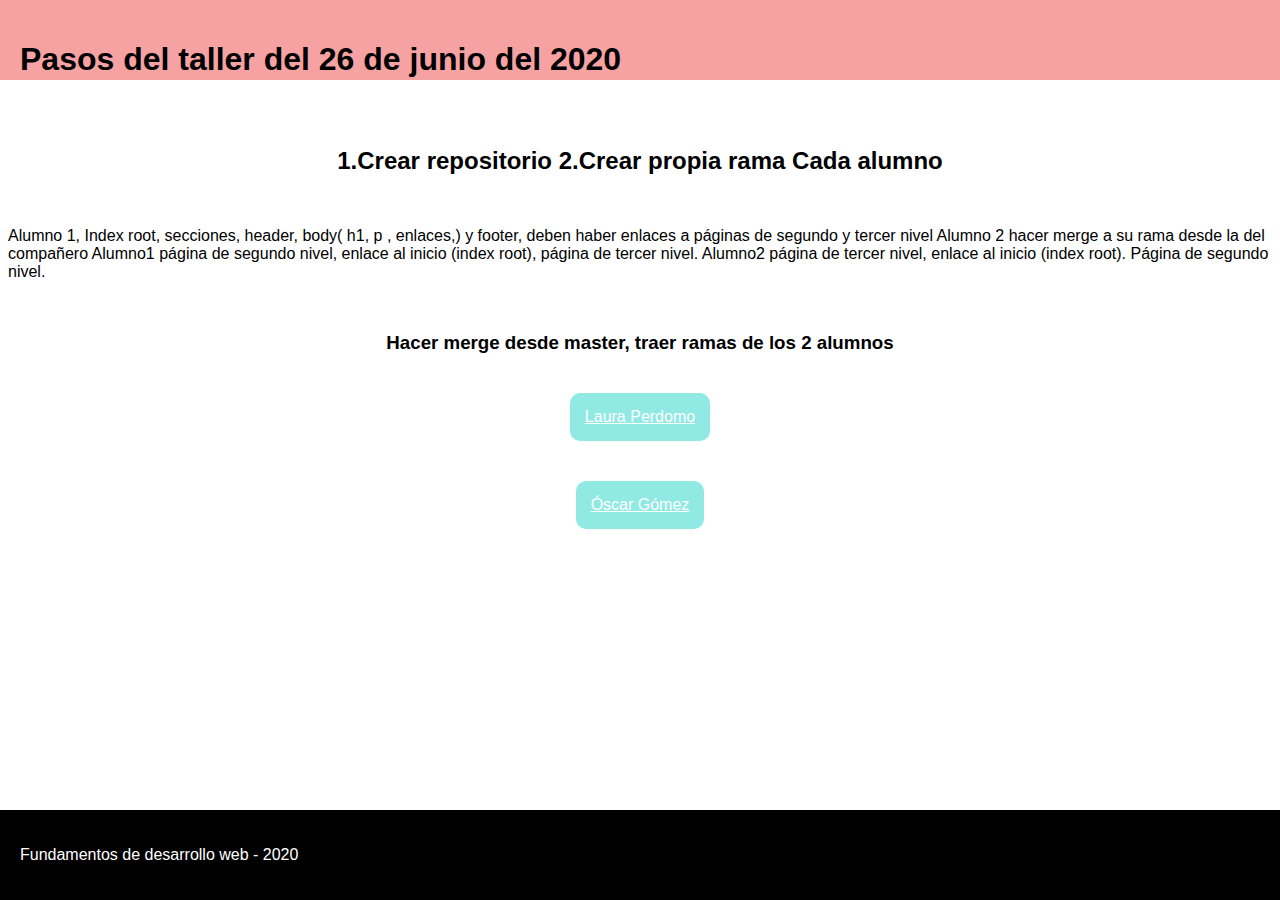
<file: index.html>
<!DOCTYPE html>
<html lang="en">
<head>
    <meta charset="UTF-8">
    <meta name="viewport" content="width=device-width, initial-scale=1.0">
    <link rel="stylesheet" type="text/css" href="./css/style.css">
    <title>Taller 11</title>
</head>
<body>
    <!-- cabecera -->
    <section id="cabecera">
   <h1>Pasos del taller del 26 de junio del 2020</h1> 
   </section>
    <!-- fin de cabecera -->
    <!-- cuerpo -->
    <section id="body">
<h2> 1.Crear repositorio
2.Crear propia rama Cada alumno </h2>

<p></p>Alumno 1, Index root, secciones, header, body( h1, p , enlaces,) y footer, deben haber enlaces a páginas de segundo y tercer nivel
Alumno 2 hacer merge a su rama desde la del compañero 
Alumno1 página de segundo nivel, enlace al inicio (index root), página de tercer nivel.
Alumno2 página de tercer nivel, enlace al inicio (index root). Página de segundo nivel.</p>

<h3>Hacer merge desde master, traer ramas de los 2 alumnos</h3>

 <a href="pages 2/index.html" class="action-button">Laura Perdomo</a>
 <a href="pages 3/index.html" class="action-button">Óscar Gómez</a>
</section>
<!-- fin del cuerpo -->

 <!-- footer -->
 <section id="footer">
    <p >
            Fundamentos de desarrollo web - 2020
    </p>
    
</section>
<!-- fin de footer -->
</body>
</html>
</file>
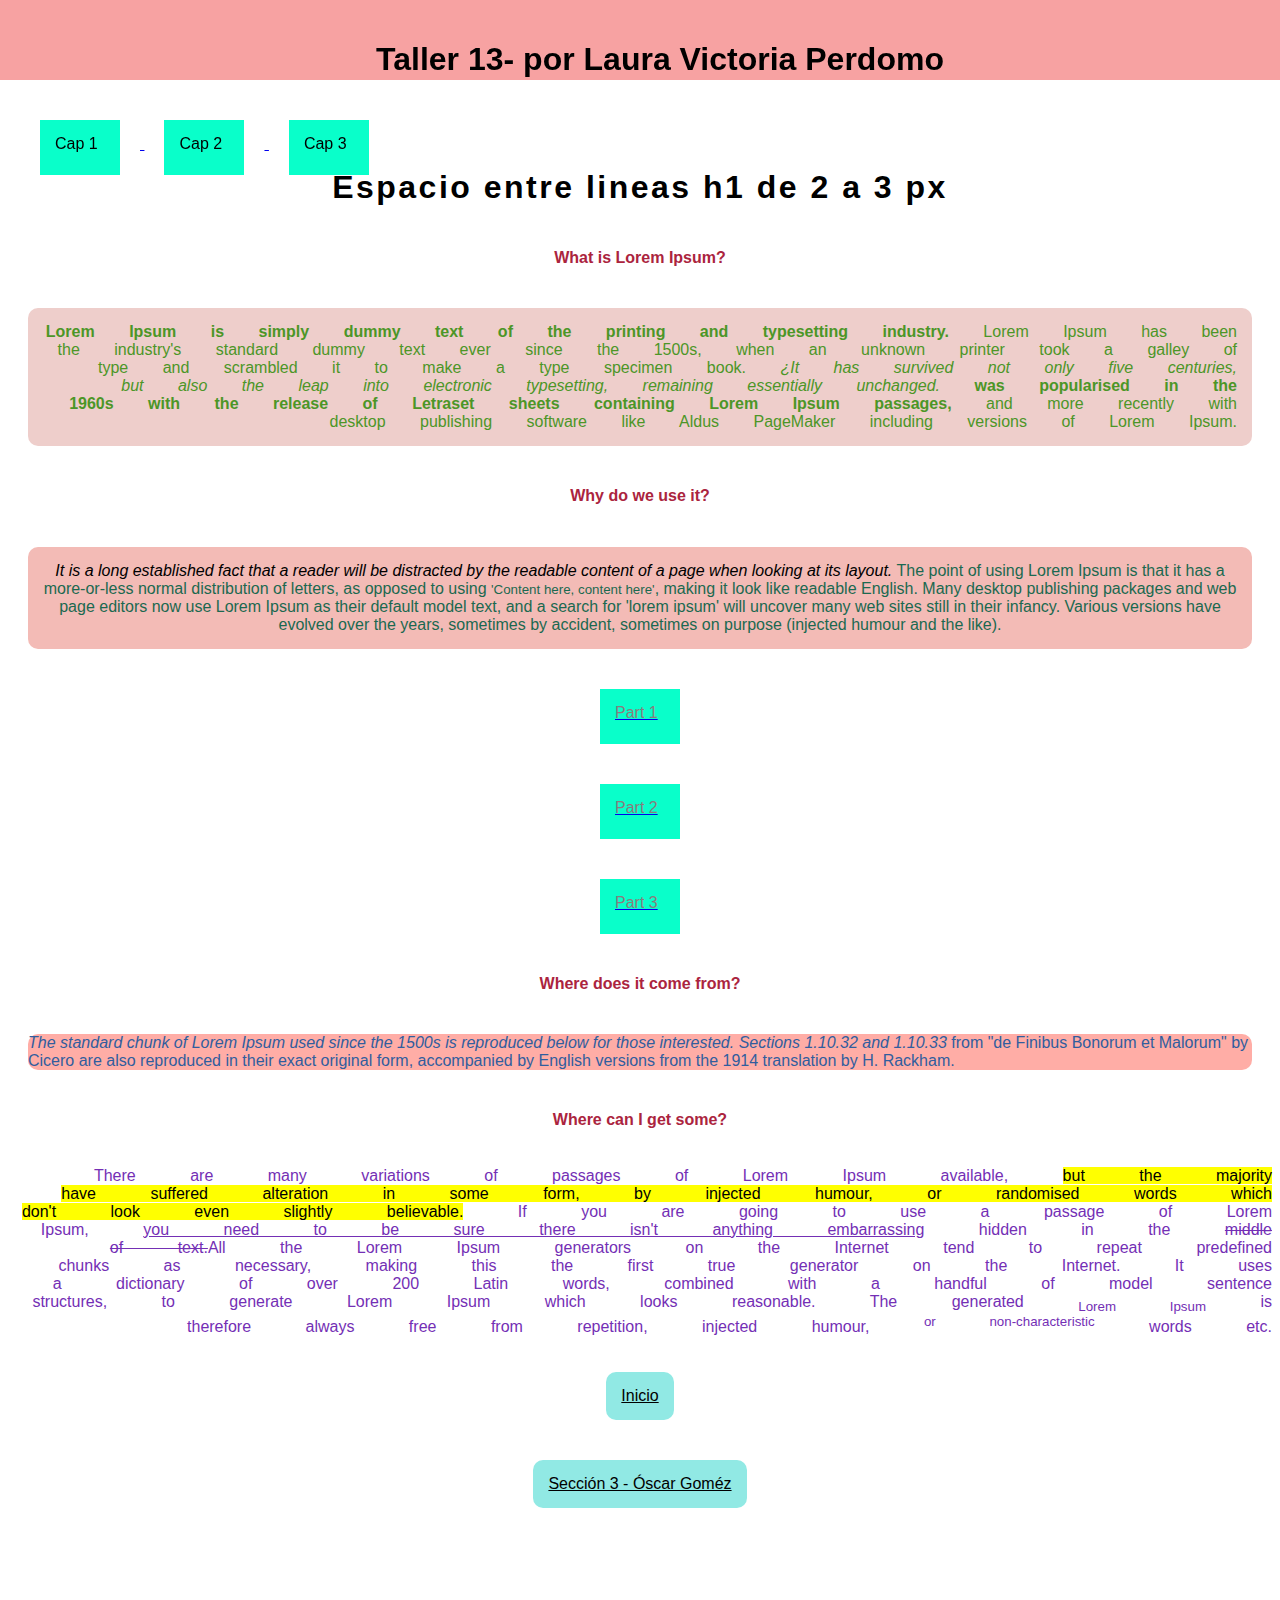
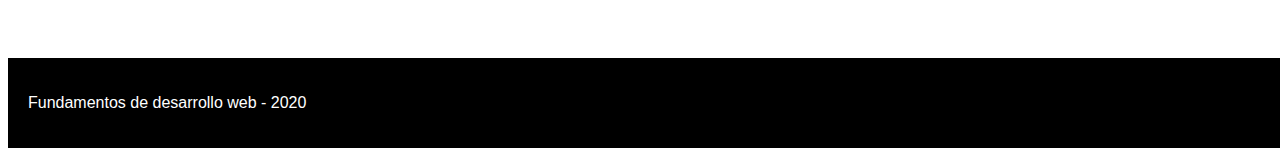
<file: pages 2/index.html>
<!DOCTYPE html>
<html lang="en">

<head>
    <meta charset="UTF-8">
    <meta name="viewport" content="width=device-width, initial-scale=1.0">
    <link rel="stylesheet" type="text/css" href="./css/style.css">
    <title>Página de segundo nivel</title>
</head>

<body>
    <!-- cabecera -->
    <section id="cabecera">
        <h1>Taller 13- por Laura Victoria Perdomo</h1>
        <!-- caja inline-block -->
    <a href="#cap1">
        <div class="menu-button"> 
            Cap 1
        </div>
    </a>
    <a href="#cap2">
        <div class="menu-button"> 
            Cap 2
        </div>
    </a>
    <a href="#cap3">
        <div class="menu-button"> 
            Cap 3
        </div>
    </a>
        
    </section>
    <!-- fin de cabecera -->
    <!-- cuerpo -->
    <section id="body">

        <h1 class="punto2">Espacio entre lineas h1 de 2 a 3 px</h1>
<!-- punto 3, 4 y 5 -->
        <h4>What is Lorem Ipsum?</h4>
        <p class="par1"><b>Lorem Ipsum is simply dummy text of the printing and typesetting industry.</b> Lorem Ipsum has been the
            industry's standard dummy text ever since the 1500s, when an unknown printer took a galley of type and
            scrambled it to make a type specimen book. <em>¿It has survived not only five centuries, but also the leap into
            electronic typesetting, remaining essentially unchanged.</em> <strong> was popularised in the 1960s with the release of
            Letraset sheets containing Lorem Ipsum passages,</strong> and more recently with desktop publishing software like
            Aldus PageMaker including versions of Lorem Ipsum.</p>

        <h4>Why do we use it?</h4>
        <p class="par2"><i>It is a long established fact that a reader will be distracted by the readable content of a page when
            looking at its layout.</i> The point of using Lorem Ipsum is that it has a more-or-less normal distribution of
            letters, as opposed to using <small>'Content here, content here'</small>, making it look like readable English. Many
            desktop publishing packages and web page editors now use Lorem Ipsum as their default model text, and a
            search for 'lorem ipsum' will uncover many web sites still in their infancy. Various versions have evolved
            over the years, sometimes by accident, sometimes on purpose (injected humour and the like).</p>

            <a href="#part1">
                <div class="menubutton2"> 
                    Part 1
                </div>
            </a>
            <a href="#part2">
                <div class="menubutton2"> 
                    Part 2
                </div>
            </a>
            <a href="#part3">
                <div class="menubutton2"> 
                    Part 3
                </div>
            </a>
        <h4>Where does it come from?</h4>
        <p class="par3"> <em>The standard chunk of Lorem Ipsum used since the 1500s is reproduced below for those interested. Sections
            1.10.32 and 1.10.33</em> from "de Finibus Bonorum et Malorum" by Cicero are also reproduced in their exact
            original form, accompanied by English versions from the 1914 translation by H. Rackham.</p>

        <h4> Where can I get some?</h4>
        <p class="par4">There are many variations of passages of Lorem Ipsum available, <mark>but the majority have suffered alteration in
            some form, by injected humour, or randomised words which don't look even slightly believable.</mark> If you are
            going to use a passage of Lorem Ipsum, <ins>you need to be sure there isn't anything embarrassing</ins> hidden in the
            <del> middle of text.</del>All the Lorem Ipsum generators on the Internet tend to repeat predefined chunks as
            necessary, making this the first true generator on the Internet. It uses a dictionary of over 200 Latin
            words, combined with a handful of model sentence structures, to generate Lorem Ipsum which looks reasonable.
            The generated <sub>Lorem Ipsum</sub> is therefore always free from repetition, injected humour, <sup>or non-characteristic</sup>
            words etc.</p>

        <a href="../index.html" class="action-button">Inicio</a>
        <a href="../pages 3/index.html" class="action-button">Sección 3 - Óscar Goméz</a>
    </section>
    <!-- fin del cuerpo -->
    <!-- footer -->
    <section id="footer">
        <p>
            Fundamentos de desarrollo web - 2020
        </p>

    </section>
    <!-- fin de footer -->

</body>

</html>
</file>
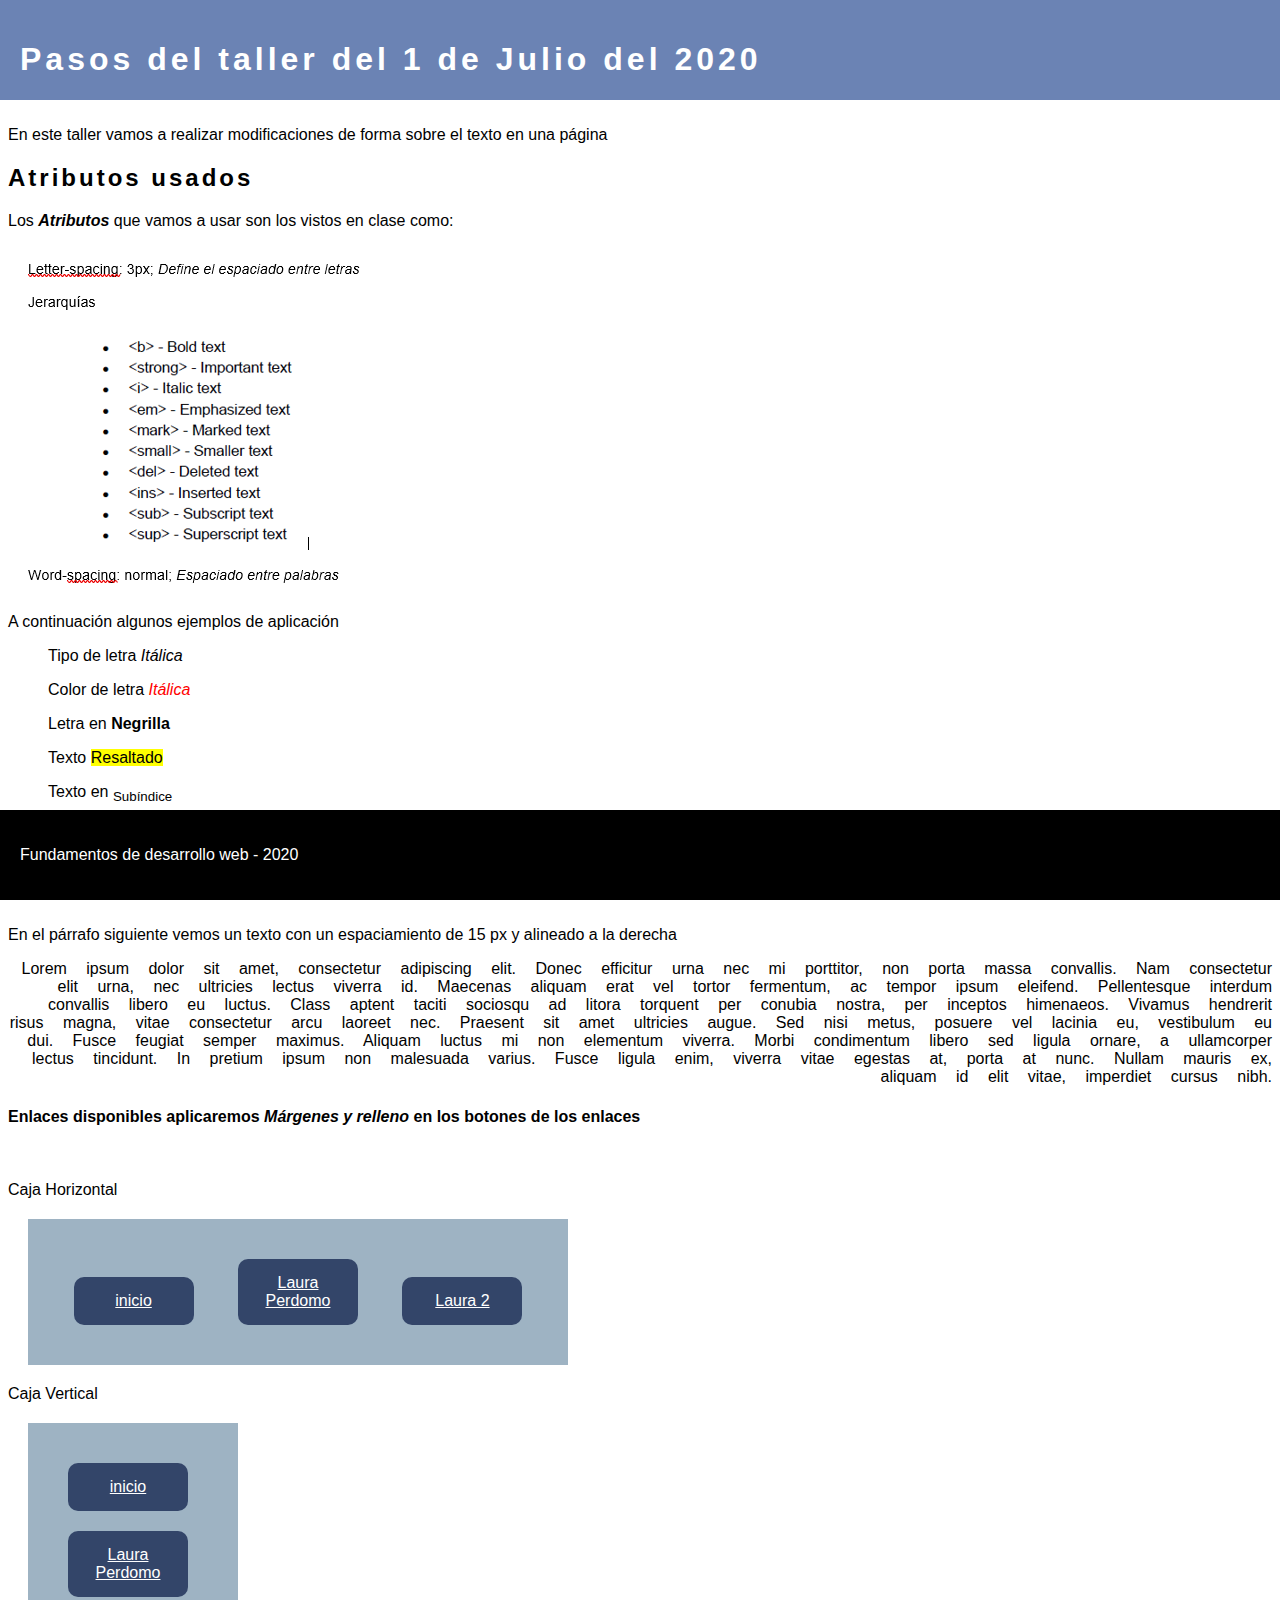
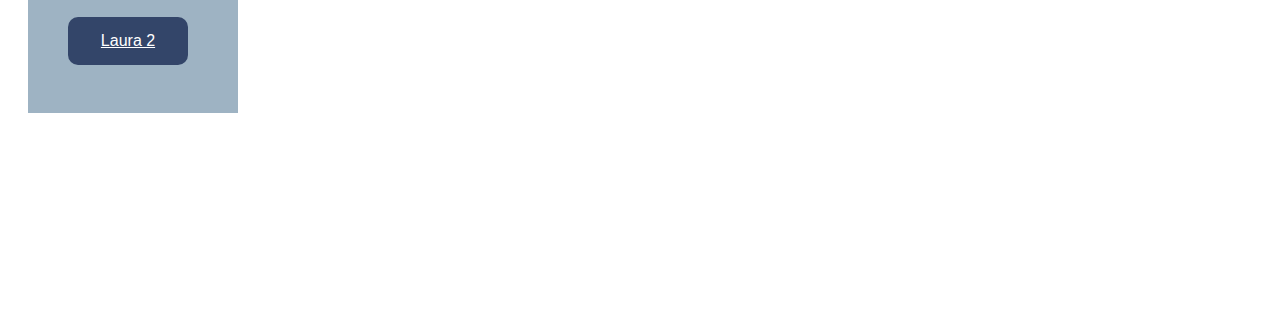
<file: pages 3/index.html>
<!DOCTYPE html>
<html lang="en">
<head>
    <meta charset="UTF-8">
    <meta name="viewport" content="width=device-width, initial-scale=1.0">
    <link rel="stylesheet" type="text/css" href="css/style.css">
    <title>Página de tercer nivel</title>
   

</head>
<body>
    <section id="cabecera">
        <h1 class="h1">Pasos del taller del 1 de Julio del 2020</h1> 
    </section>
         <!-- fin de cabecera -->

         <!-- cuerpo -->
    <section id="body">
        <p>En este taller vamos a realizar modificaciones de forma sobre el texto en una página</p>
        <!-- uso de espaciado en style inside -->
        <h2 style="letter-spacing: 3px;">Atributos usados</h2>
        <p>Los <b><i>Atributos</i></b> que vamos a usar son los vistos en clase como:</p>
        <img src="img/taller13comandos.PNG" alt="">
        <!-- en la siguiente sección las aplicaciones de las jerarquías -->
        <p>A continuación algunos ejemplos de aplicación</p>
            <ul>Tipo de letra <i>Itálica</i></ul>
            <ul>Color de letra <font color="red"><i>Itálica</i></font></ul>
            <ul>Letra en <b>Negrilla</b></ul>
            <ul>Texto <mark>Resaltado</mark></ul>
            <ul>Texto en <sub>Subíndice</sub></ul>
            <ul>Texto en <sup>Superíndice</sup></ul>
            <ul>Texto en <ins>Subrrayado</ins></ul><br>
        <!-- a continuación espaciado de palabras la alineación de los parrafos -->
        <p>En el párrafo siguiente vemos un texto con un espaciamiento de 15 px y alineado a la derecha</p>
        <div id="parrafo"> 
            <p>Lorem ipsum dolor sit amet, consectetur adipiscing elit. Donec efficitur urna nec mi porttitor, non porta massa convallis. Nam consectetur elit urna, nec ultricies lectus viverra id. Maecenas aliquam erat vel tortor fermentum, ac tempor ipsum eleifend. Pellentesque interdum convallis libero eu luctus. Class aptent taciti sociosqu ad litora torquent per conubia nostra, per inceptos himenaeos. Vivamus hendrerit risus magna, vitae consectetur arcu laoreet nec. Praesent sit amet ultricies augue. Sed nisi metus, posuere vel lacinia eu, vestibulum eu dui. Fusce feugiat semper maximus. Aliquam luctus mi non elementum viverra. Morbi condimentum libero sed ligula ornare, a ullamcorper lectus tincidunt. In pretium ipsum non malesuada varius. Fusce ligula enim, viverra vitae egestas at, porta at nunc. Nullam mauris ex, aliquam id elit vitae, imperdiet cursus nibh.</p>
        </div>
        <h4>Enlaces disponibles aplicaremos <i><b>Márgenes y relleno</b></i>  en los botones de los enlaces</h4><br>
        <p>Caja Horizontal</p>
        <div id="cajahorizontal">
            <a href="../index.html" class="action-button">inicio</a>
            <a href="../pages 2/index.html" class="action-button">Laura Perdomo</a>
            <a href="../pages 2/index.html" class="action-button">Laura 2</a>
        </div>
        <p>Caja Vertical</p>
        <div id="cajavertical">
            <a href="../index.html" class="action-button2">inicio</a>
            <a href="../pages 2/index.html" class="action-button2">Laura Perdomo</a>
            <a href="../pages 2/index.html" class="action-button2">Laura 2</a>
        </div>

    </section>
<!-- fin del cuerpo -->

<!-- footer -->
<section id="footer">
    <p >
            Fundamentos de desarrollo web - 2020
    </p>
    
</section>
<!-- fin de footer -->
    
</body>
</html>
</file>
<file: css/style.css>
* {
    font-family: Arial, Helvetica, sans-serif;
}
body{
    background-color: rgb(255, 255, 255);
}
#cabecera{
    padding: 20px 20px 20px 20px;
    position: fixed;
    margin-bottom: 50px;
    width: 100%;
    top: 0px;
    left: 0px;
    height: 40px;
    background-color: #f7a2a2;
}

#body{
    display: flex;
    padding-top: 30px;
    flex-direction: column;
    justify-content: center;
    align-items: center;
    height: 600px;
}

.action-button{
    padding: 15px;
    background-color: #91e9e4;
    border-radius: 10px;
    color: #ffffff;
    margin:20px;
}
.action-button:hover{
    padding: 15px;
    background-color: #9f2e2a;
    border-radius: 10px;
    color: #ffffff;
}
#footer{
    position: fixed;
    display: flex;
    margin-top:20px;
    width: 100%;
    background-color: rgb(0, 0, 0);
    color:#ffffff;
    padding: 20px;
    left:0px;
    bottom: 0px;
}
</file>
<file: pages 2/css/style.css>
* {
    font-family: Arial, Helvetica, sans-serif;
}
h1{
    text-align: center;
}
.punto2{
    letter-spacing: 2.5px;
    font-family: Arial, Helvetica, sans-serif;
}
body{
    background-color: rgb(255, 255, 255);
}
/* nueva parte*/
h4{
    text-align: center;
    color: #AB243E;
    display: inline-block;
    
}
/*caja con tres por dentro inline-block*/
.menu-button{
    background-color: #09ffca;
    display: inline-block;
    color: black;
    padding: 15px;
    margin: 20px;
    width: 50px;
    height: 25px;

}
/*caja con tres por dentro block*/
.menubutton2{
    background-color: #09ffca;
    display: block;
    color: rgb(136, 125, 125);
    padding: 15px;
    margin: 20px;
    width: 50px;
    height: 25px;

}
.par1{
    text-align: right;
    color: #4C9627;
    word-spacing: 30px;
    padding: 15px;
    background-color: #eececb;
    border-radius: 10px;
    margin:20px;
}
.par2{
    text-align: center;
    color: #1B6950;
    padding: 15px;
    background-color: #f3bbb6;
    border-radius: 10px;
    margin:20px;
}
/*ESTUDIAR MARGIN, PADDING Y COLORES*/
.par3{
    text-align: left;
    color: #315D9E;
    background-color: #ffada6;
    border-radius: 10px;
    margin:20px;
}
.par4{
    text-align: right;
    color: #742FB5;
    word-spacing: 50px;
}
/*¿esto es posible?*/
i{
    color: black;
}
#cabecera{
    padding: 20px 20px 20px 20px;
    position: fixed;
    margin-bottom: 50px;
    width: 100%;
    top: 0px;
    left: 0px;
    height: 40px;
    background-color: #f7a2a2;
}
/*revisar siempre el height*/
#body{
    display: flex;
    padding-top: 30px;
    flex-direction: column;
    justify-content: center;
    align-items: center;
    height: 1600px;
}

.action-button{
    padding: 15px;
    background-color: #91e9e4;
    border-radius: 10px;
    color: #000000;
    margin:20px;
}
.action-button:hover{
    padding: 15px;
    background-color: #9f2e2a;
    border-radius: 10px;
    color: #ffffff;
}
/*FOOTER*/
#footer{
    display: flex;
    margin-top:20px;
    width: 100%;
    height: 5%;
    background-color: rgb(0, 0, 0);
    color:#ffffff;
    padding: 20px;
}
</file>
<file: pages 3/css/style.css>
* {
    font-family: Arial, Helvetica, sans-serif;
}
body{
    background-color: rgb(255, 255, 255);
}
#cabecera{
    padding: 20px;
    position: fixed;
    margin-bottom: 50px;
    width: 100%;
    top: 0px;
    left: 0px;
    height: 60px;
    background-color: #6b83b4;
    color: #ffffff;
}

h1 {
    /* espaciado de letras */
    letter-spacing: 4px;
}

#body {
    margin-top: 30px;
    padding-top: 80px;
    flex-direction: column;
    justify-content: center;

    height: 1800px;
}

#parrafo{
    word-spacing: 15px; 
    text-align: right;
}


.action-button{
    padding: 15px;
    background-color: #334569;
    border-radius: 10px;
    color: #ffffff;
    margin:20px;
    width: 90px;
    display: inline-block;
    text-align: center;
}

.action-button2{
    display: block;
    padding: 15px;
    background-color: #334569;
    border-radius: 10px;
    color: #ffffff;
    margin:20px;
    width: 90px;
    text-align: center;

}
/* aplicación de la caja horizontal */
#cajahorizontal{
    margin: 20px;
    padding: 20px;
    background-color: #9EB3C3;
    width: 500px;
    text-align: center;

}
/* aplicacion de la caja vertical */
#cajavertical{
    margin: 20px;
    padding: 20px;
    background-color: #9EB3C3;
    width: 170px;
    height: 250px;

    text-align: center;

}
#footer{
    position: fixed;
    display: flex;
    margin-top:20px;
    width: 100%;
    background-color: rgb(0, 0, 0);
    color:#ffffff;
    padding: 20px;
    left:0px;
    bottom: 0px;
}
</file>
